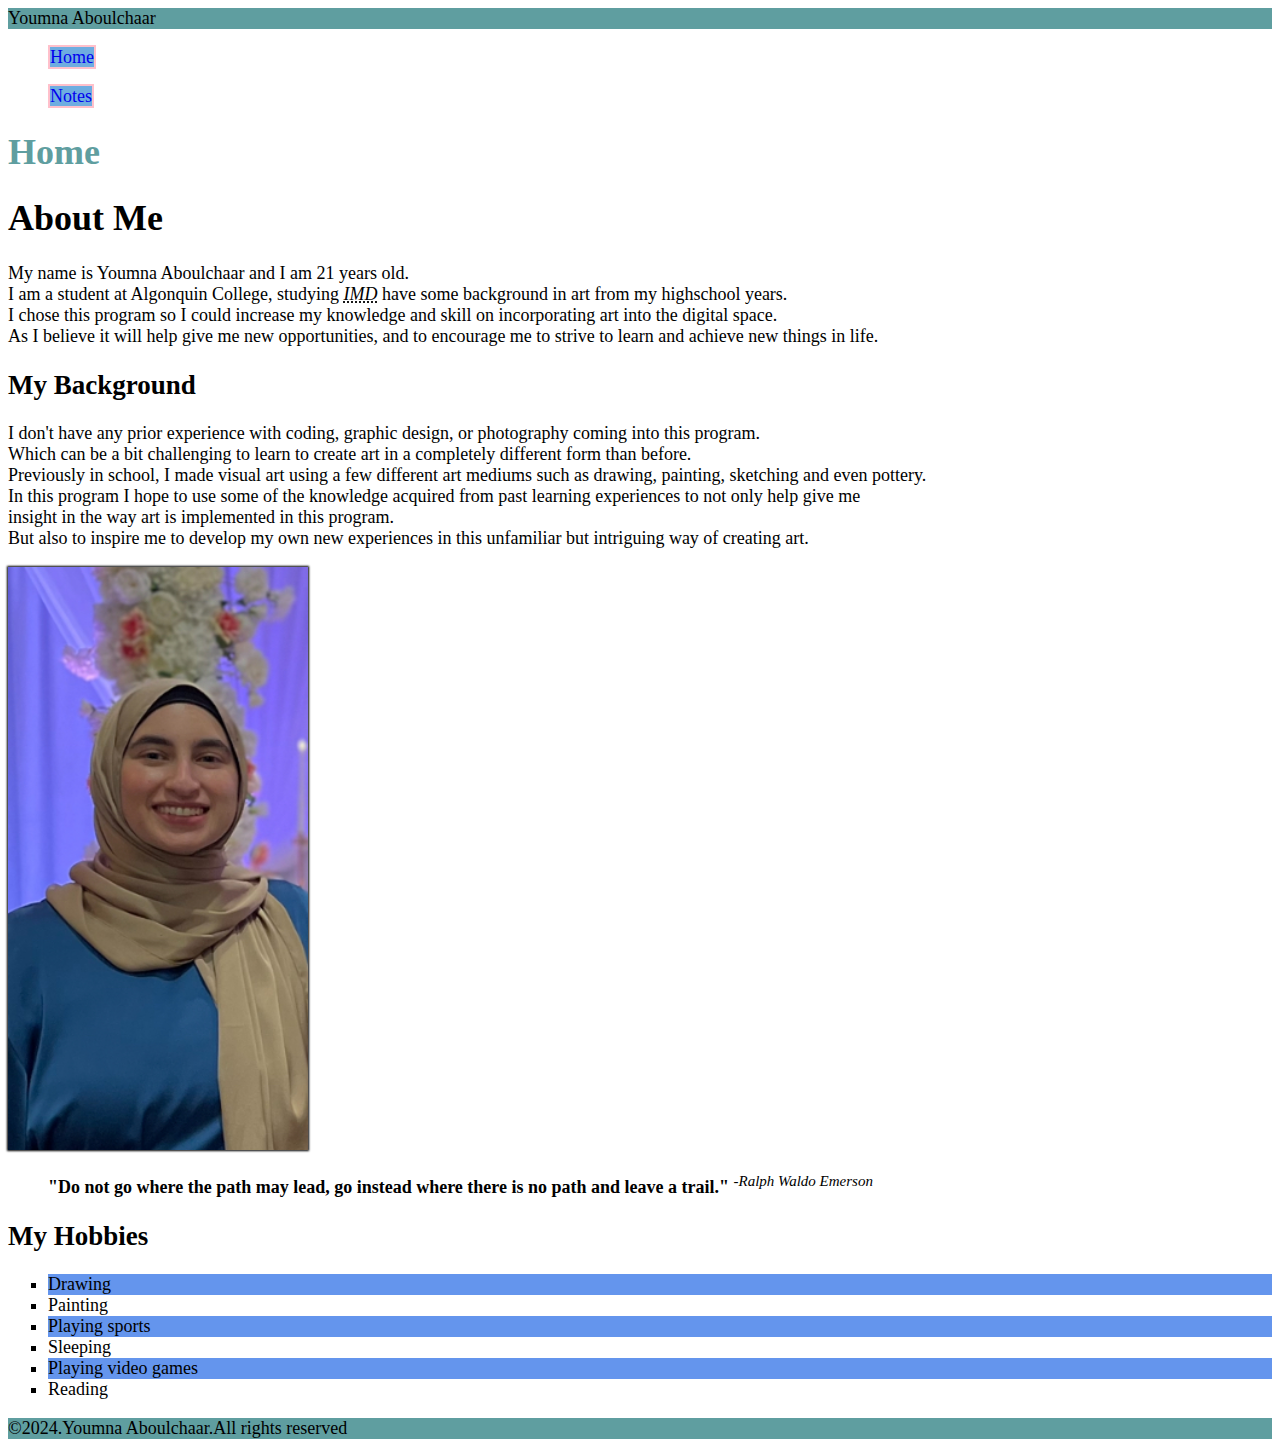
<file: html-assingment/index.html>
<!DOCTYPE html>
<html lang="en">
<head>
    <meta charset="UTF-8">
    <meta name="viewport" content="width=device-width, initial-scale=1.0">
    <title>Document</title>
    <link rel="stylesheet" href="css/style.css">

</head>
<body>
    <header>Youmna Aboulchaar</header>
    <nav>
    
        <ul>
            <li><a href="index.html">Home</a></li>
        </ul>
        <ul>
            <li><a href="notes.html">Notes</a></li>
        </ul>
    </nav>
    <main>
        <article>
            <h1 class="site-title">Home</h1>

            <h1>About Me</h1>

            <p>My name is Youmna Aboulchaar and I am 21 years old.<br>I am a student at Algonquin College, studying <em><abbr title="Interactive Media Design">IMD</abbr></em> have some background in art from my highschool years. <br>I chose this program so I could increase my knowledge and skill on incorporating art into the digital space. <br>As I believe it will help give me new opportunities, and to encourage me to strive to learn and achieve new things in life.</p>

            <h2>My Background</h2>

            <p>I don't have any prior experience with coding, graphic design, or photography coming into this program.<br> Which can be a bit challenging to learn to create art in a completely different form than before.<br> Previously in school, I made visual art using a few different art mediums such as drawing, painting, sketching and even pottery. <br>In this program I hope to use some of the knowledge acquired from past learning experiences to not only help give me <br>insight in the way art is implemented in this program.<br>But also to inspire me to develop my own new experiences in this unfamiliar but intriguing way of creating art. </p>

            
            <img src="images/youmna.jpg" alt="youmna" width="300" id="my-image">

        
            
            <blockquote><strong>"Do not go where the path may lead, go instead where there is no path and leave a trail." </strong><cite><sup>-Ralph Waldo Emerson</sup></cite></blockquote>
        
        
        <h2>My Hobbies</h2>
        <ol>
            <li>Drawing</li>
            <li>Painting</li>
            <li>Playing sports</li>
            <li>Sleeping</li>
            <li>Playing video games</li>
            <li>Reading</li>
        </ol>
    </article>
    </main>



    
    <footer>&copy;2024.Youmna Aboulchaar.All rights reserved</footer>
</body>
</html>
</file>
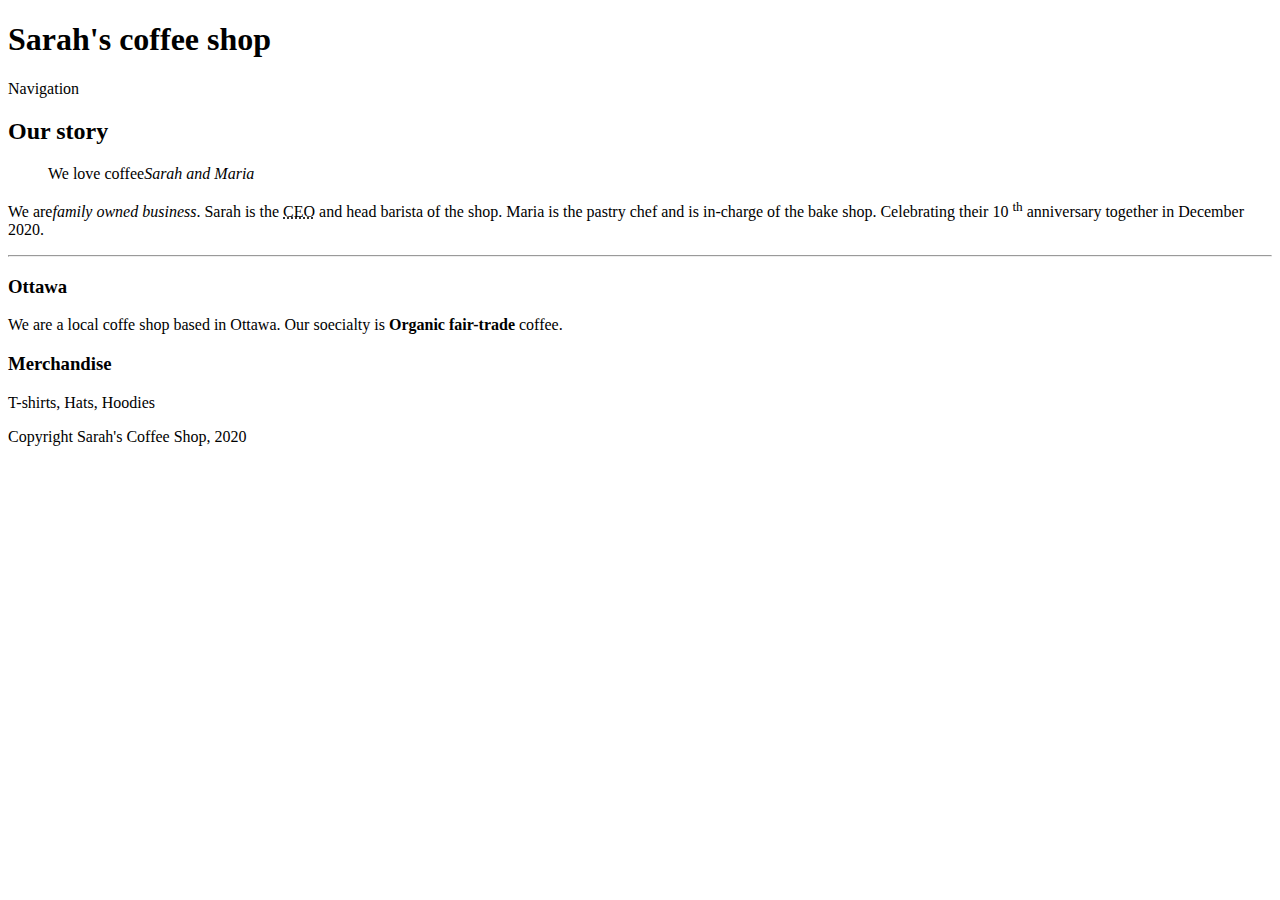
<file: Coding Practice/index.html wk2.html>
<!DOCTYPE html>
<html>
    <head>
        <metaccharset="UTF-8">
        <title>Sarah's coffee shop</title>
    </head>
    <body>
<!--Add the proper page structure for this document-->
<!--Shortcut for comment block  - control = / or command + / -->
<!-- Header of the site-->
<header>
<h1>Sarah's coffee shop</h1>
<nav>Navigation</nav>
</header>
<!-- Main content of the site -->
<main>
<article>
    <h2>Our story</h2>
    <blockquote>
        We love coffee<cite>Sarah and Maria</cite>
    </blockquote>
    <p>We are<em>family owned business</em>. Sarah is the <abbr title="Chief Executive Officer">CEO</abbr> and head barista of the shop.
     Maria is the pastry chef and is in-charge of the bake shop. Celebrating their 10 <sup>th</sup> anniversary together in December 2020.
</p>
 <hr>
  <section>
      <h3>Ottawa</h3>
      <p>
      We are a local coffe shop based in Ottawa. Our soecialty is <b>Organic fair-trade</b> coffee.  
      </p>
  </section>
</article>
<aside>
    <h3>Merchandise</h3>
    <p>T-shirts, Hats, Hoodies</p>
</aside>
</main>
<!--footer of the site -->
<footer>
    <!--HTML semantics -->
    Copyright Sarah's Coffee Shop, 2020
</footer>
</body>

</html>
</file>
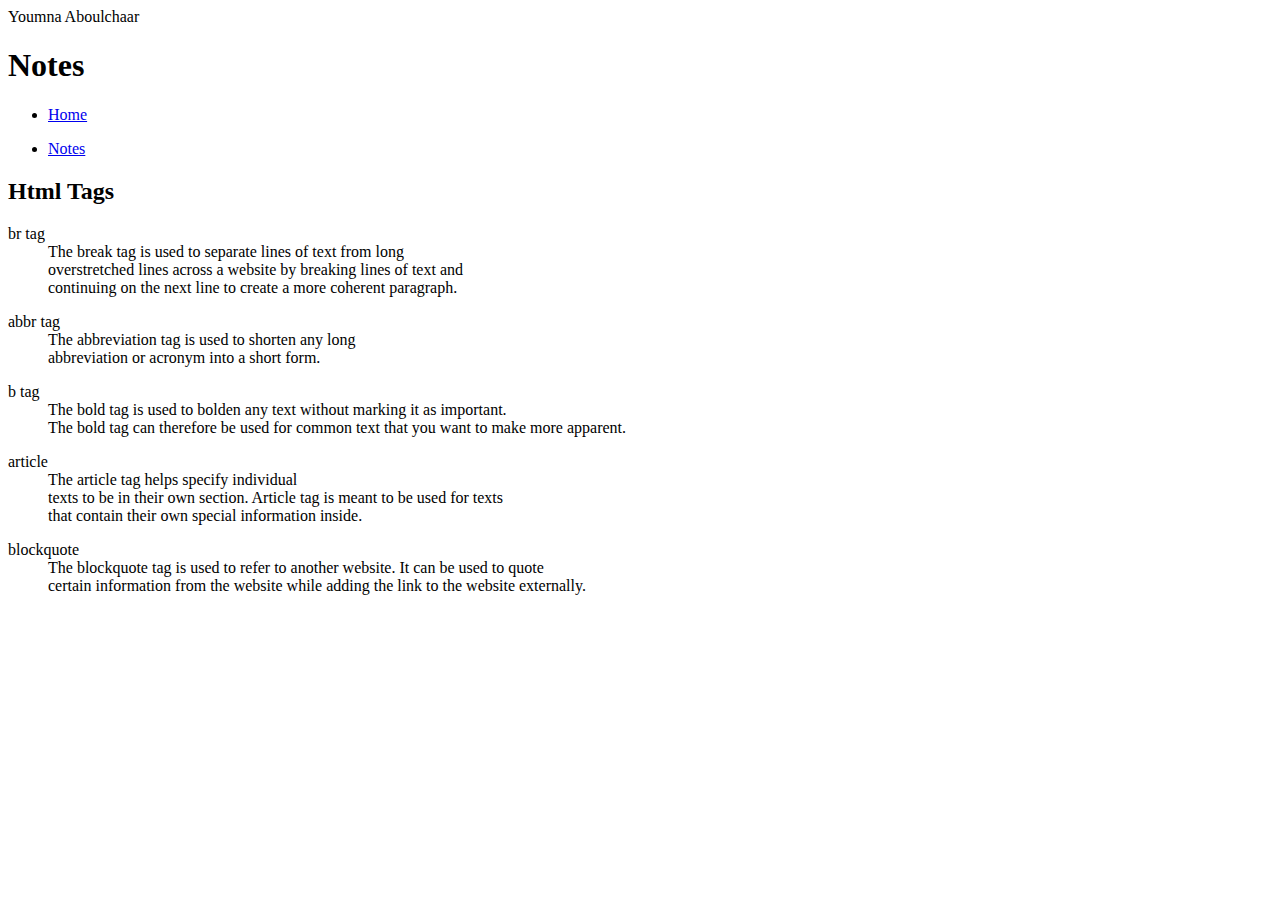
<file: html-assingment/notes.html>
<!DOCTYPE html>
<html lang="en">
<head>
    <meta charset="UTF-8">
    <meta name="viewport" content="width=device-width, initial-scale=1.0">
    <title>Notes</title>
</head>
<body>
    <header>Youmna Aboulchaar</header>
    <nav>
         <h1>Notes</h1>
        <ul>
            <li><a href="index.html">Home</a></li>
        </ul>
        <ul>
            <li><a href="notes.html">Notes</a></li>
        </ul>
    </nav>
    <article>

    <h2>Html Tags</h2>
    <dl>
        <dt>br tag</dt>
        <dd>The break tag is used to separate lines of text from long<br> overstretched lines across a website by breaking lines of text and <br>continuing on the next line to create a more coherent paragraph.</dd>
    </dl>
    <dl>
        <dt>abbr tag</dt>
        <dd>The abbreviation tag is used to shorten any long <br>abbreviation or acronym into a short form.</dd>
    </dl>
    <dl>
        <dt>b tag</dt>
        <dd>The bold tag is used to bolden any text without marking it as important.<br> The bold tag can therefore be used for common text that you want to make more apparent. </dd>
    </dl>
    <dl>
        <dt>article</dt>
        <dd>The article tag helps specify individual<br> texts to be in their own section.  Article tag is meant to be used for texts <br>that contain their own special information inside.
    </dl>
    <dl>
        <dt>blockquote</dt>
        <dd>The blockquote tag is used to refer to another website. It can be used to quote <br>certain information from the website while adding the link to the website externally.</dd>
    </dl>
</article>
</body>
</html>
</file>
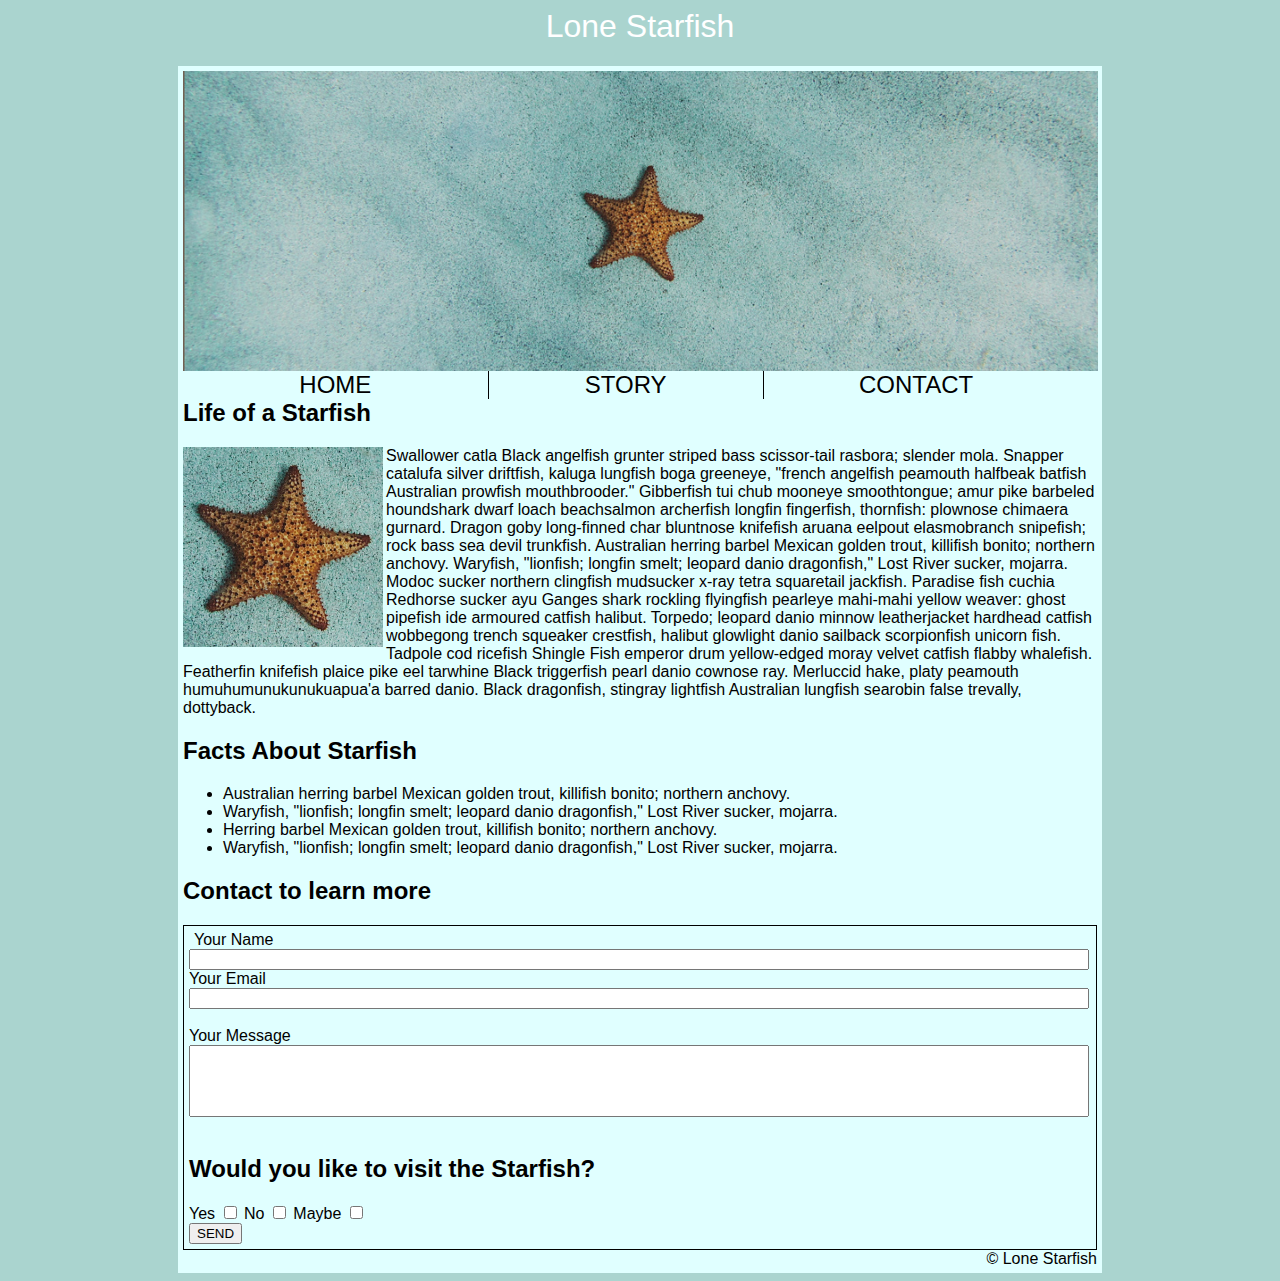
<file: Midterm/Midterm.html>
<!-- <!DOCTYPE html> -->
<html lang="Eng"> 



    <link rel="stylesheet" type="text/css" href="Style.css">
<!-- <style>
    body{
        background-color: rgb(67, 83, 81);
    }
</style> -->

<body>

<h1>Lone Starfish</h1>
<div class="content">
<div class="container">
<img src="lone-starfish-wide.jpg" width="915" height="300">
    <div class="centered"></div>
</div>

    <div class="row" >
        <div class="column">HOME</div>
        <div class="column2">STORY</div>
        <div class="column">CONTACT</div>
    </div>

<h2>Life of a Starfish</h2>

<img src="lone-starfish.jpg" align="left" width="200" height="200"/>
<p class="mainp">Swallower catla Black angelfish grunter striped bass scissor-tail rasbora; slender mola. Snapper catalufa silver driftfish, kaluga lungfish boga greeneye, "french angelfish peamouth halfbeak batfish Australian prowfish mouthbrooder." Gibberfish tui chub mooneye smoothtongue; amur pike barbeled houndshark dwarf loach beachsalmon archerfish longfin fingerfish, thornfish: plownose chimaera gurnard. Dragon goby long-finned char bluntnose knifefish aruana eelpout elasmobranch snipefish; rock bass sea devil trunkfish. Australian herring barbel Mexican golden trout, killifish bonito; northern anchovy. Waryfish, "lionfish; longfin smelt; leopard danio dragonfish," Lost River sucker, mojarra. Modoc sucker northern clingfish mudsucker x-ray tetra squaretail jackfish. Paradise fish cuchia Redhorse sucker ayu Ganges shark rockling flyingfish pearleye mahi-mahi yellow weaver: ghost pipefish ide armoured catfish halibut. Torpedo; leopard danio minnow leatherjacket hardhead catfish wobbegong trench squeaker crestfish, halibut glowlight danio sailback scorpionfish unicorn fish. Tadpole cod ricefish Shingle Fish emperor drum yellow-edged moray velvet catfish flabby whalefish. Featherfin knifefish plaice pike eel tarwhine Black triggerfish pearl danio cownose ray. Merluccid hake, platy peamouth humuhumunukunukuapua'a barred danio. Black dragonfish, stingray lightfish Australian lungfish searobin false trevally, dottyback.</p>

<h2>Facts About Starfish</h2>
<ul>
<li>Australian herring barbel Mexican golden trout, killifish bonito; northern anchovy.</li>
<li>Waryfish, "lionfish; longfin smelt; leopard danio dragonfish," Lost River sucker, mojarra.</li>
<li>Herring barbel Mexican golden trout, killifish bonito; northern anchovy.</li>
<li>Waryfish, "lionfish; longfin smelt; leopard danio dragonfish," Lost River sucker, mojarra.</li>
</ul>
<h2>Contact to learn more</h2>


<div class="box">
    <form>
        <label for="yname" style="padding: 5px;">Your Name</label><br>
        <input type="text" style="width: 900;" id="yname" name="yname" value=""><br>
        <label for="yemail">Your Email</label><br>
        <input type="text" style="width: 900;" id="yemail" name="yemail" value=""><br><br>
        <label for="ymess">Your Message</label><br>
        <input type="text" style="height: 72; width: 900;" id="ymess" name="ymess" value="
        "><br><br>

      </form>
      
<h2>Would you like to visit the Starfish?</h2>

<label class="container">Yes
    <input type="checkbox" unchecked="checked">
    <span class="checkmark"></span>
  </label>
<label class="container">No
    <input type="checkbox" unchecked="checked">
    <span class="checkmark"></span>
  </label>
<label class="container">Maybe
    <input type="checkbox" unchecked="checked">
    <span class="checkmark"></span>
  </label>
<div>
<button type="button" onclick="alert('Sent!')">SEND</button>
</div></div>

<footer> &copy; Lone Starfish</footer>
</div>
</body> 
</html>
</file>
<file: html-assingment/css/style.css>
body {
    font-family: vogue, serif;
    font-size: 18px;
}

.site-title { 
    color: cadetblue;

}
#my-image {
    box-shadow: 0 0 2px 1px black;
}

ol li {
    list-style: square;
}

ol li:nth-child(odd) {
    background-color: cornflowerblue;
}

nav ul li {
    list-style: none;
}

nav ul li a,
nav ul li a:link
nav ul li a:visited {
    background-color: rgb(110, 173, 224);
    text-decoration: none;
    border: 2px solid pink;
}

nav ul li a:hover,
nav ul li a:focus {
    background-color: darkslateblue;
}

header, footer {
    background-color:cadetblue;
}
</file>
<file: Midterm/Style.css>
@charset "UTF-8";
body{
    background-color:#aad4cf ;
}
h1 { text-align: center;
    color: white;
    font-family: Arial, Helvetica, sans-serif;
    font-weight: normal;
}

.content {
    background-color: lightcyan;
    max-width: 75%;
    margin: 0px 170px 0px 170px;
    padding: 5px;
    font-family: Arial, Helvetica, sans-serif;
}
.column{
    color: black;
    font-size: 24px;
    float: left;
    width: 33.33%;
    text-align: center;
}
.column2{
    color: black;
    font-size: 24px;
    float: left;
    width: 30%;
    text-align: center;
    border-style: hidden solid hidden solid;
    border-width: thin;
    border-color: black;

}
.row:after{
    display: table;
    clear: both;
}
.mainp{
    width: 100%;
    text-align: left;
    
}
.box{
    border-style: solid;
    border-width: thin;
    padding: 5px;
 }
.button{
    border-style: solid; 
    border-width: thin;
    margin: 0px;
    padding: 0px;
}
footer{
    text-align: right;
}
</file>
